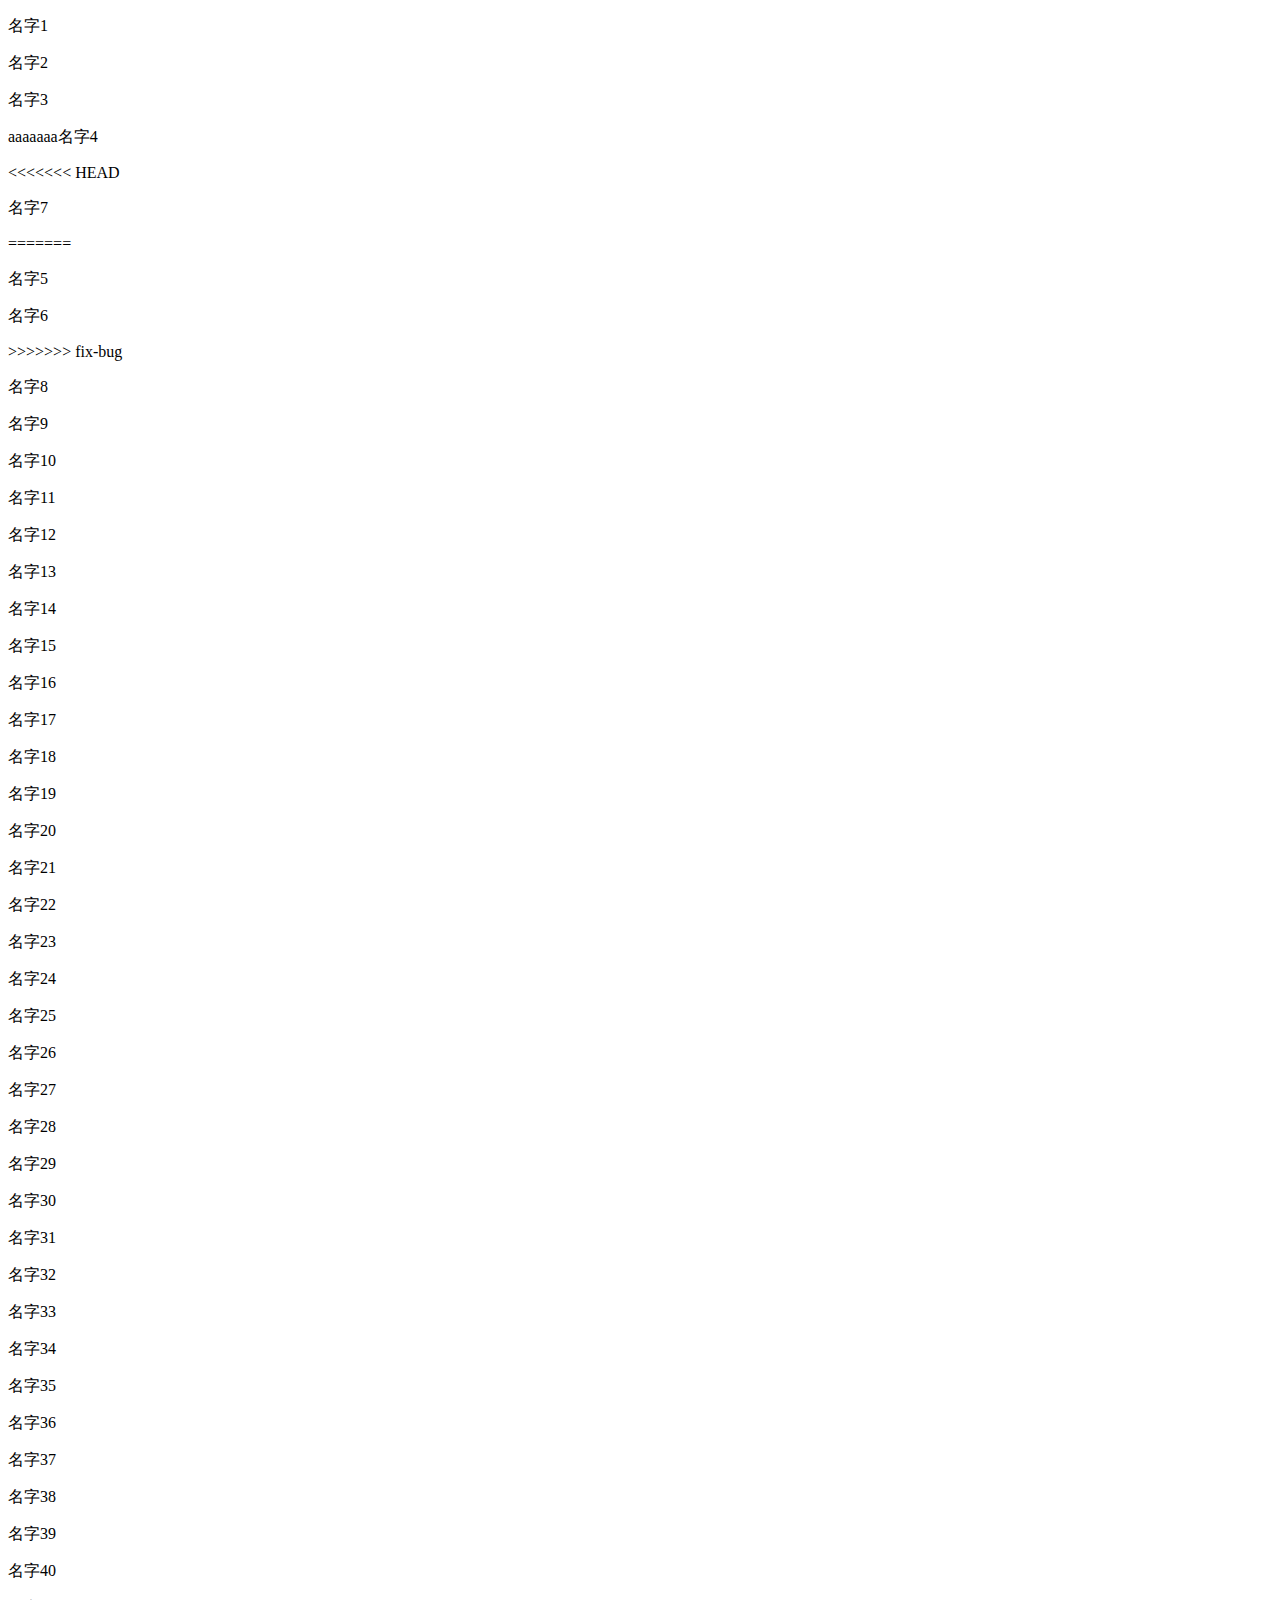
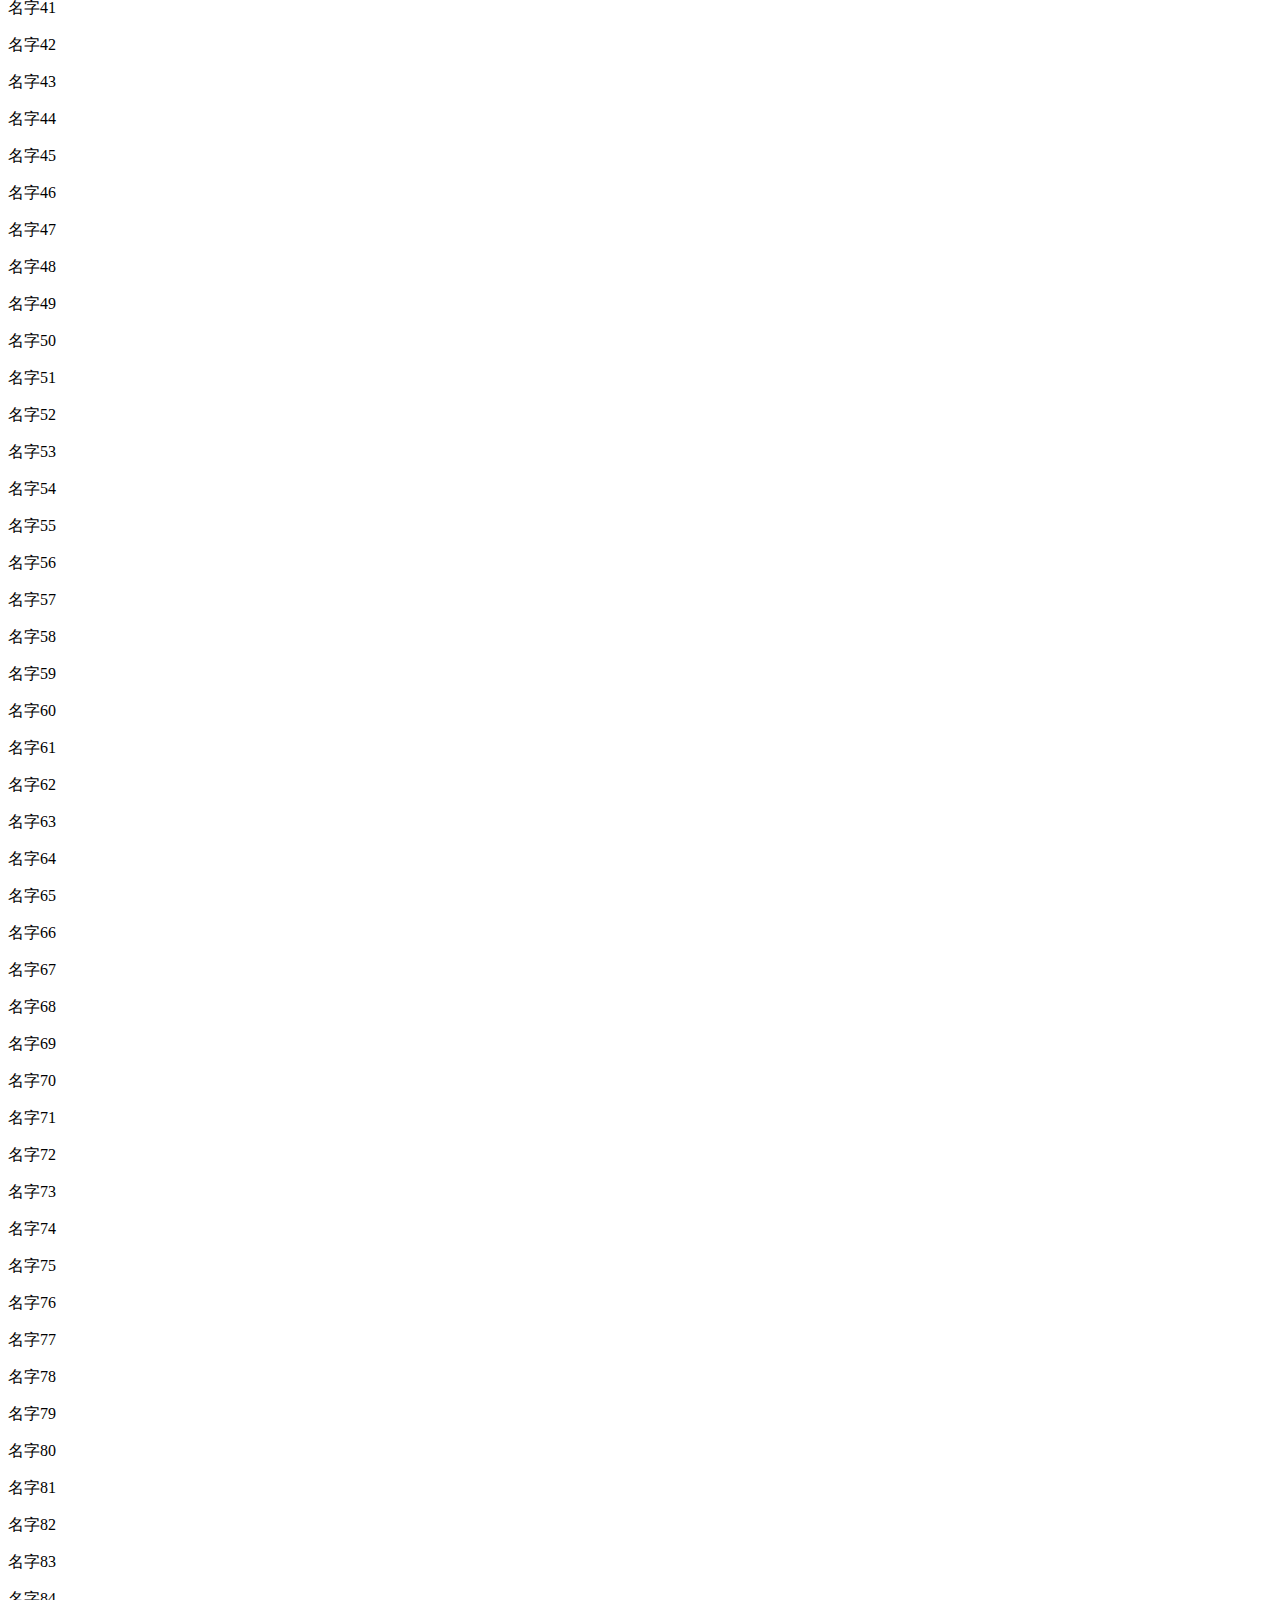
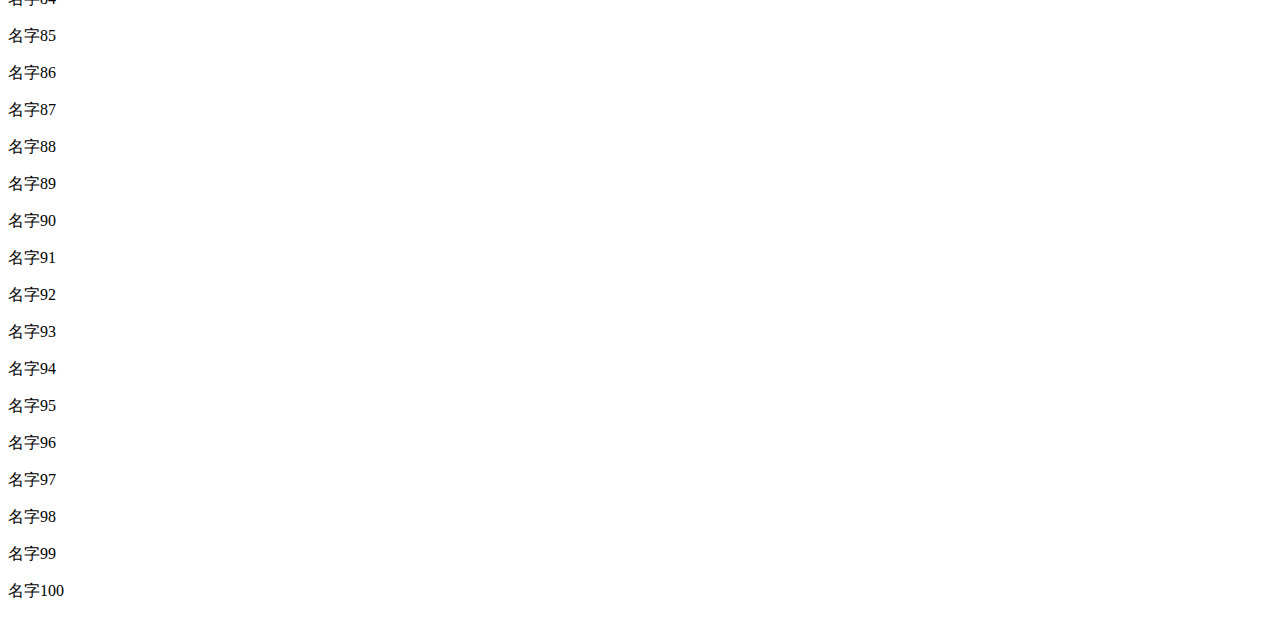
<file: practice/git操作/index.html>
<!DOCTYPE html>
<html lang="en">
<head>
    <meta charset="UTF-8">
    <meta name="viewport" content="width=device-width, initial-scale=1.0">
    <meta http-equiv="X-UA-Compatible" content="ie=edge">
    <title>Document</title>
</head>
<body>
    <p>名字1</p>
    <p>名字2</p>
    <p>名字3</p>
    <p>aaaaaaa名字4</p>
<<<<<<< HEAD


    <p>名字7</p>
=======
    <p>名字5</p>
    <p>名字6</p>

>>>>>>> fix-bug
    <p>名字8</p>
    <p>名字9</p>
    <p>名字10</p>
    <p>名字11</p>
    <p>名字12</p>
    <p>名字13</p>
    <p>名字14</p>
    <p>名字15</p>
    <p>名字16</p>
    <p>名字17</p>
    <p>名字18</p>
    <p>名字19</p>
    <p>名字20</p>
    <p>名字21</p>
    <p>名字22</p>
    <p>名字23</p>
    <p>名字24</p>
    <p>名字25</p>
    <p>名字26</p>
    <p>名字27</p>
    <p>名字28</p>
    <p>名字29</p>
    <p>名字30</p>
    <p>名字31</p>
    <p>名字32</p>
    <p>名字33</p>
    <p>名字34</p>
    <p>名字35</p>
    <p>名字36</p>
    <p>名字37</p>
    <p>名字38</p>
    <p>名字39</p>
    <p>名字40</p>
    <p>名字41</p>
    <p>名字42</p>
    <p>名字43</p>
    <p>名字44</p>
    <p>名字45</p>
    <p>名字46</p>
    <p>名字47</p>
    <p>名字48</p>
    <p>名字49</p>
    <p>名字50</p>
    <p>名字51</p>
    <p>名字52</p>
    <p>名字53</p>
    <p>名字54</p>
    <p>名字55</p>
    <p>名字56</p>
    <p>名字57</p>
    <p>名字58</p>
    <p>名字59</p>
    <p>名字60</p>
    <p>名字61</p>
    <p>名字62</p>
    <p>名字63</p>
    <p>名字64</p>
    <p>名字65</p>
    <p>名字66</p>
    <p>名字67</p>
    <p>名字68</p>
    <p>名字69</p>
    <p>名字70</p>
    <p>名字71</p>
    <p>名字72</p>
    <p>名字73</p>
    <p>名字74</p>
    <p>名字75</p>
    <p>名字76</p>
    <p>名字77</p>
    <p>名字78</p>
    <p>名字79</p>
    <p>名字80</p>
    <p>名字81</p>
    <p>名字82</p>
    <p>名字83</p>
    <p>名字84</p>
    <p>名字85</p>
    <p>名字86</p>
    <p>名字87</p>
    <p>名字88</p>
    <p>名字89</p>
    <p>名字90</p>
    <p>名字91</p>
    <p>名字92</p>
    <p>名字93</p>
    <p>名字94</p>
    <p>名字95</p>
    <p>名字96</p>
    <p>名字97</p>
    <p>名字98</p>
    <p>名字99</p>
    <p>名字100</p>
</body>
</html>
</file>
